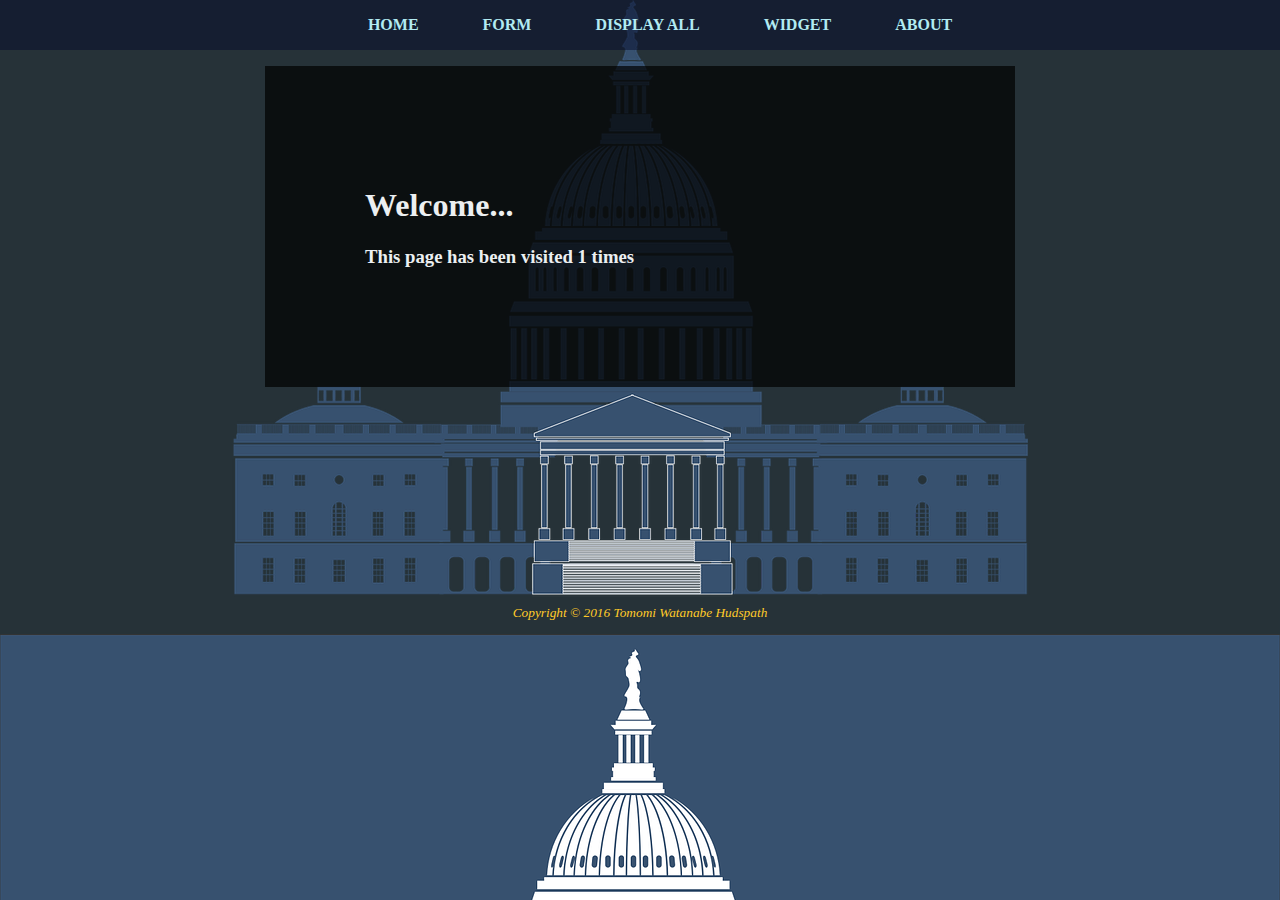
<file: voterReg/index.html>
<!--tomomiWH -->
<!DOCTYPE html>
<html xmlns="http://www.w3.org/1999/xhtml">
<head>
    <title>Welcome</title>
    <link href="styles/styles.css" rel="stylesheet" />
</head>
<body onload="getVisits()" >
        <nav>
                <a href="index.html">HOME</a>
                <a href="form.html">FORM</a>
                <a href="leads.html">DISPLAY ALL</a>
                <a href="widget.html">WIDGET</a>
                <a href="aboutme.html">ABOUT</a>
        </nav>
    <p>
    </p>

    <div id="DivIndex">
        <h1>Welcome...</h1>
        <h3><span id="SpanShowCookieCounter"></span></h3>
    </div>
    <p></p>

    <div id="DivFooter">
        <footer class="center fontyellow"><small><i>Copyright &copy; 2016 Tomomi Watanabe Hudspath</i></small></footer>
    </div>


    <script src="scripts/jquery-3.1.1.min.js"></script>
    <script src="scripts/scripts.js"></script>
</body>
</html>
</file>
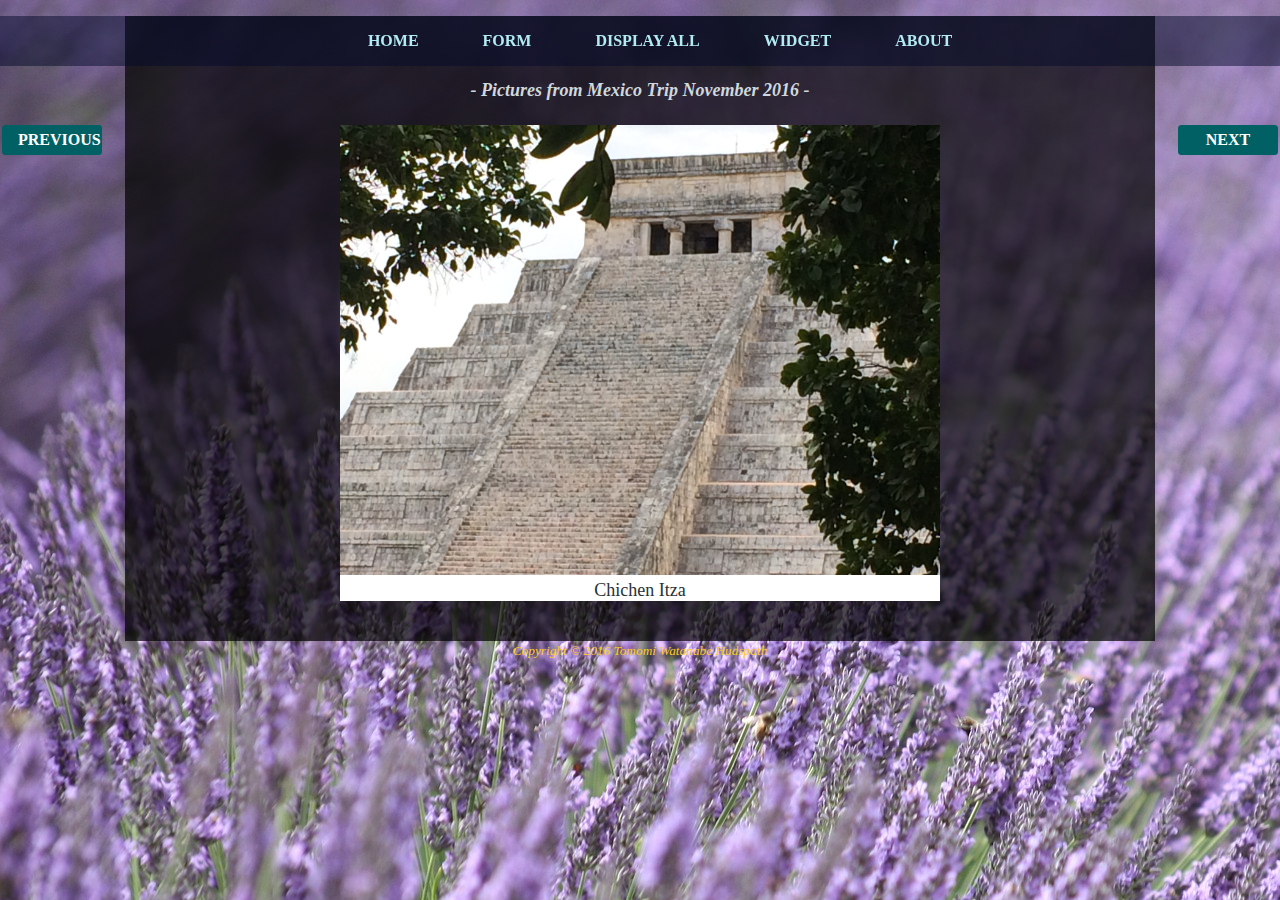
<file: voterReg/aboutme.html>
<!DOCTYPE html>
<html xmlns="http://www.w3.org/1999/xhtml">
<head>
    <title>About You</title>
    <link href="styles/styles.css" rel="stylesheet" />
</head>
<body class="backimg">
    <nav class="posfixed">
        <a href="index.html">HOME</a>
        <a href="form.html">FORM</a>
        <a href="leads.html">DISPLAY ALL</a>
        <a href="widget.html">WIDGET</a>
        <a href="aboutme.html">ABOUT</a>

    </nav>

    <p></p>

    <div id="DivAboutMe">

        <h4 class="center italic fontimgh">- Pictures from Mexico Trip November 2016 -</h4>
        <section>
            <button class="next btn">NEXT</button>
            <button class="prev btn">PREVIOUS</button>
            <div class="container">
                <div style="display:inline-block">
                    <img src="img/imgPyramid.JPG"   width="225" height="168" />Chichen Itza
                </div>
                <div >
                    <img src="img/imgBallGameCourt.JPG" width="225" height="168" />Ball Game Court
                </div>
                <div >
                    <img src="img/imgDayOfDead.jpg" width="225" height="168" />Day of the Dead
                </div>
                <div >
                    <img src="img/imgIslaMujeres.JPG" width="225" height="168"/>Isla Mujeres
                </div>

                <div >
                    <img src="img/imgSkyPalmTree.JPG" width="225" height="168" />It is sunny every day...
                </div>
                <div >
                    <img src="img/imgSwingBarBeachYoga.JPG" width="225" height="168"/>Swing Bar and Yoga at the Beach
                </div>

                <div >
                    <img src="img/imgOceanView.JPG" width="225" height="168"/>Caribbean Sea
                </div>
                <div>
                    <img src="img/imgDolphineBeach.JPG" width="225" height="168" />Dolphin Beach
                </div>
            </div>
        </section>
    </div>

    <footer class="center fontyellow"><small><i>Copyright &copy; 2016 Tomomi Watanabe Hudspath</i></small></footer>
    <script src="scripts/jquery-3.1.1.min.js"></script>
    <script src="scripts/scripts.js"></script>
</body>
</html>
</file>
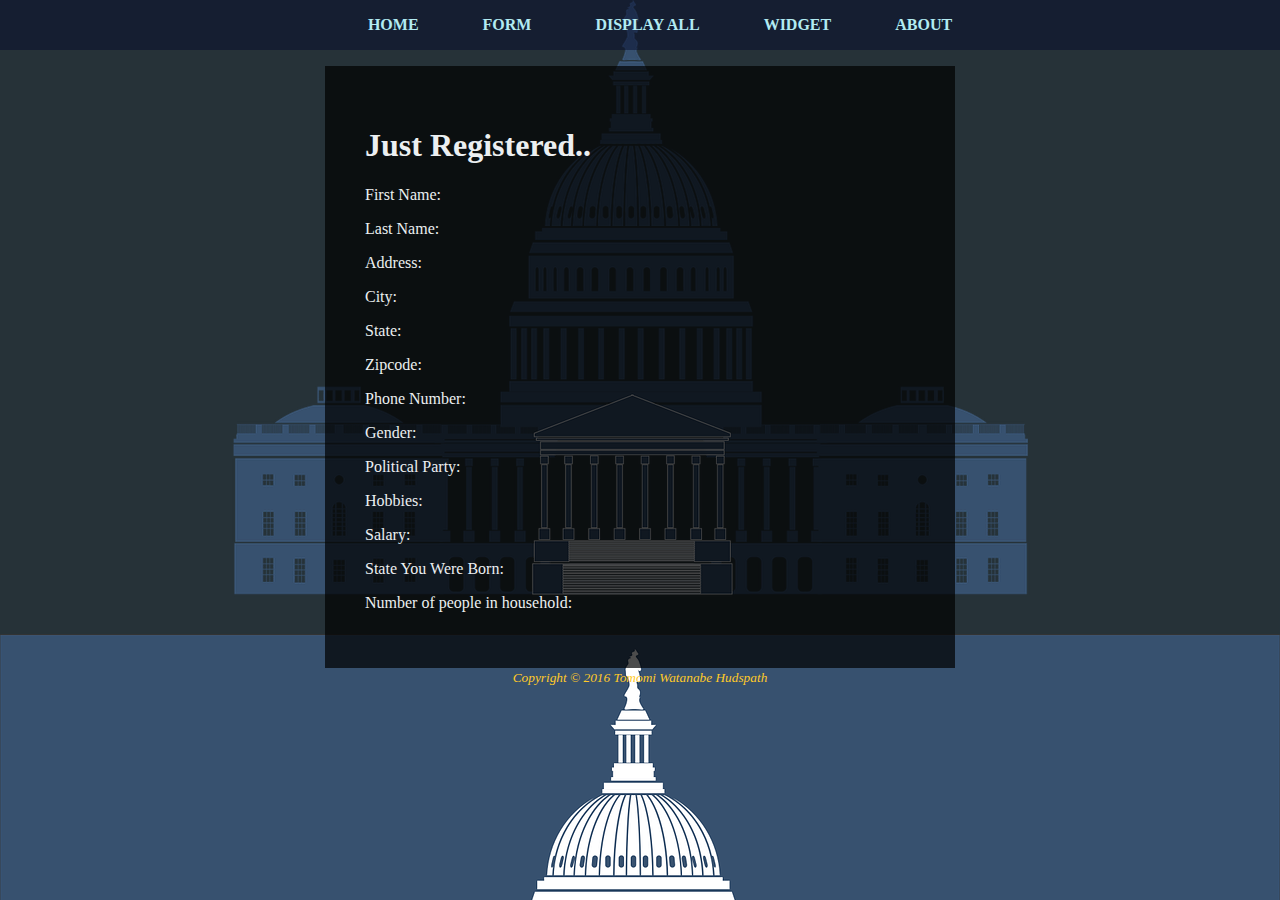
<file: voterReg/results.html>
<!--tomomiWH  -->
<!DOCTYPE html>
<html xmlns="http://www.w3.org/1999/xhtml">
<head>
    <title>Form Results</title>
    <link href="styles/styles.css" rel="stylesheet" />
</head>
<body onload="GetResults()">
    <nav>
        <a href="index.html">HOME</a>
        <a href="form.html">FORM</a>
        <a href="leads.html">DISPLAY ALL</a>
        <a href="widget.html">WIDGET</a>
        <a href="aboutme.html">ABOUT</a>
    </nav>
    <p>
    </p>

    <div id="DivURLResult" >
        <h1>Just Registered..</h1>
        <p>
            First Name:
            <span id="SpanFirstName"></span>
        </p>
        <p>
            Last Name:
            <span id="SpanLastName"></span>
        </p>
        <p>
            Address:
            <span id="SpanAddress"></span>
        </p>
        <p>
            City:
            <span id="SpanCity"></span>
        </p>
        <p>
            State:
            <span id="SpanState"></span>
        </p>
        <p>
            Zipcode:
            <span id="SpanZipcode"></span>
        </p>
        <p>
            Phone Number:
            <span id="SpanPhone"></span>
        </p>
        <p>
            Gender:
            <span id="SpanGender"></span>
        <p>
            Political Party:
            <span id="SpanParty"></span>
        </p>
        <p>
            Hobbies:
            <span id="SpanHobbies"></span>
        </p>
        <p>
            Salary:
            <span id="SpanSalary"></span>
        </p>

        <p>
            State You Were Born:
            <span id="SpanBornState"></span>
        </p>

        <p>
            Number of people in household:
            <span id="SpanHousehold"></span>
        </p>
    </div>

    <footer class="center fontyellow"><small><i>Copyright &copy; 2016 Tomomi Watanabe Hudspath</i></small></footer>

    <script src="scripts/jquery-3.1.1.min.js"></script>
    <script src="scripts/scripts.js"></script>
    <script>

    </script>

</body>
</html>
</file>
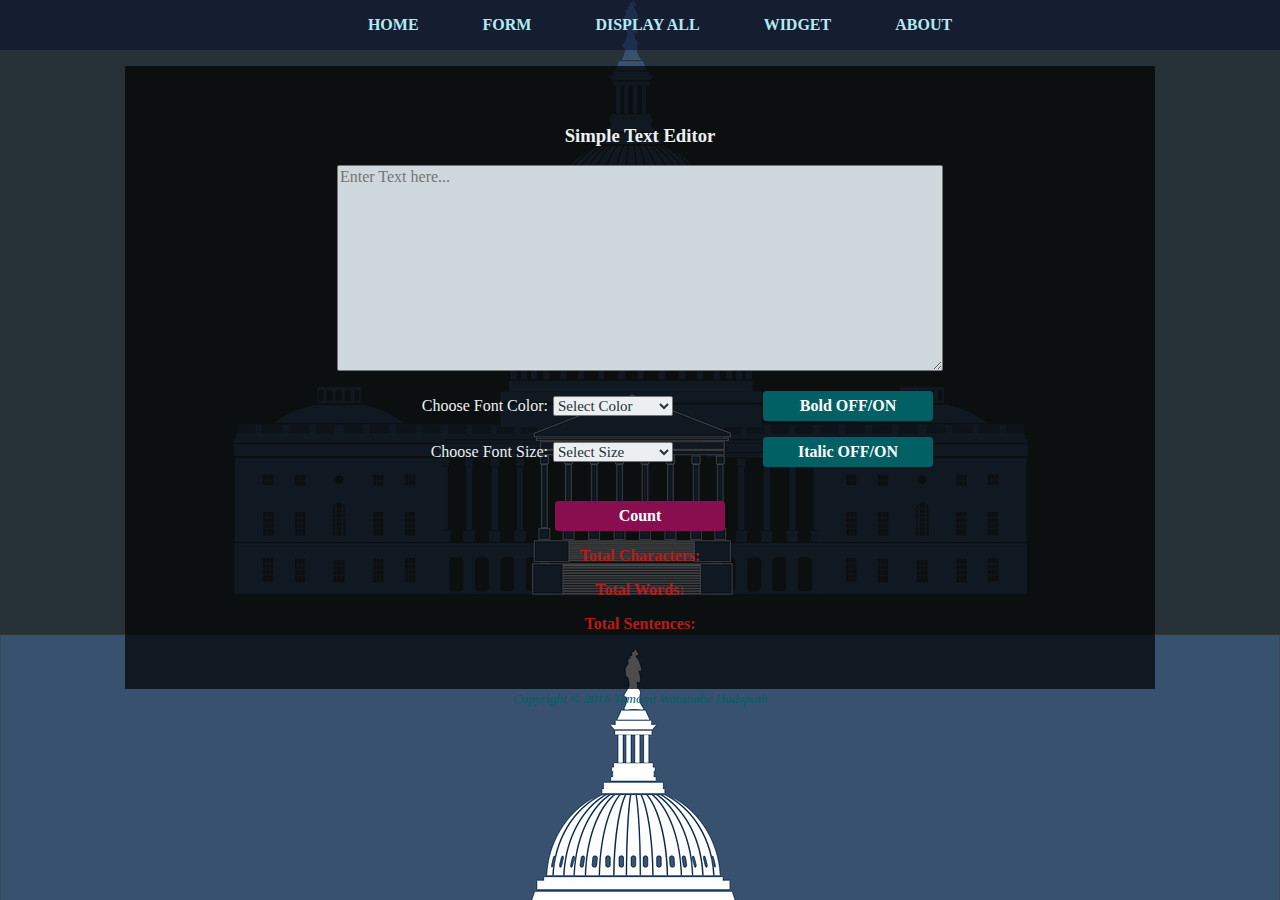
<file: voterReg/widget.html>
<!--tomomiWH  -->
<!DOCTYPE html>
<html xmlns="http://www.w3.org/1999/xhtml">
<head>
    <title>Widget</title>
    <link href="styles/styles.css" rel="stylesheet" />
</head>
<body>
    <nav>
        <a href="index.html">HOME</a>
        <a href="form.html">FORM</a>
        <a href="leads.html">DISPLAY ALL</a>
        <a href="widget.html">WIDGET</a>
        <a href="aboutme.html">ABOUT</a>

    </nav>
    <p></p>

    <div id="DivWidget" class="center">
        <h3>Simple Text Editor</h3>
        <textarea id="TXTArea" rows="10" cols="90" placeholder="Enter Text here..."></textarea>
        <br />
        <p></p>
        <!-- DropDown for Color -->
        <label for="fontcolor" class="longlabel">Choose Font Color:</label>
        <select id="DDColor" name="color" onclick="changeColor()">
            <option value="">Select Color</option>
            <option value="Red">Red</option>
            <option value="White">White</option>
            <option value="Green">Green</option>
            <option value="Black">Black</option>
            <option value="Blue ">Blue</option>
            <option value="Pink">Pink</option>
        </select>
        <label for="shortspace"class="shortlabel" value=""></label>

        <!-- Button for Bold Onn/Off -->
        <input type="button" id="BtnBold" class="greenButton" value="Bold OFF/ON" onclick="Bold()" />
        <p></p>

        <!-- DropDown for FontSize -->
        <label for="fontsize" class="longlabel">Choose Font Size:</label>
        <select id="DDSize" name="size" onclick="changeSize()">
            <option value="">Select Size</option>
            <option value="small">small</option>
            <option value="medium">medium</option>
            <option value="x-large">x-large</option>
        </select>
        <label for="shortspace" class="shortlabel" value=""></label>

        <!-- Button Italic Off/On -->
        <input type="button" id="BtnItalic" class="greenButton" value="Italic OFF/ON" onclick="Italic()" />
     <br />
        <p></p>
        <br />
        <!-- Count Button -->
        <input type="button" id="BtnCount" class="pinkButton" value="Count" onclick="countText()" />
        <p class="bold fontmedium spanfont">
            Total Characters:
            <span id="SpanCharResult" class="bold fontmedium fontwhite"></span>
        </p>
        <p class="bold fontmedium spanfont">
            Total Words:
            <span id="SpanWordResult" class="bold fontmedium fontwhite"></span>
        </p>
        <p class="bold fontmedium spanfont">
            Total Sentences:
            <span id="SpanSentenceResult" class="bold fontmedium fontwhite"></span>
        </p>


    </div>



    <footer class="center fontcyan"><small><i>Copyright &copy; 2016 Tomomi Watanabe Hudspath</i></small></footer>


    <script src="scripts/jquery-3.1.1.min.js"></script>
    <script src="scripts/scripts.js"></script>
</body>
</html>
</file>
<file: voterReg/styles/styles.css>
/*styles.css   tomomiWH*/

/*For all pages*/
body {
    background-color: #263238;
    font-family: 'Century Gothic', Century, Tahoma;
    /*font: #eceff1;*/
    background-image: url('../img/capitol.png');
    margin: 0;
    padding: 0;
}

nav {
    /*position: fixed;*/
    width: 100%;
    height: 50px;
    background-color: rgba(4, 9, 42, 0.50);
    z-index: 99;
    text-align: center;
    font-weight: bold;
}

    nav a {
        text-decoration: none;
        /*color: #cfd8dc;*/
        /*color:#006064;*/
        color: #b2ebf2;
        margin-left: 40px;
        line-height: 50px;
        padding: 15px 10px 15px 10px;
    }

        nav a:hover {
            color: #ffca28;
            padding: 15px 10px 15px 10px;
            background-color: #616161;
        }


input[type=button], input[type=submit], input[type=reset] {
    color: white;
    font-size: 16px;
    font-family: 'Century Gothic', Century, Tahoma;
    font-weight: bold;
    background-color: #ff5722;
    border: 1px solid #ff5722;
    padding: 3px 15px 3px 15px;
    border-radius: 3px;
    width: 170px;
    height: 30px;
    margin-left: auto;
    margin-right: auto;
    display: inline;
}

    input[type=button]:hover, input[type=submit]:hover, input[type=reset]:hover {
        color: white;
        background-color: #b71c1c;
        border: 1px solid #b71c1c;
    }



.btn {
    color: white;
    background-color: #006064;
    border: 1px solid #006064;
    font-size: 16px;
    font-family: 'Century Gothic', Century, Tahoma;
    font-weight: bold;
    padding: 3px 15px 3px 15px;
    border-radius: 3px;
    width: 100px;
    height: 30px;
    margin-left: auto;
    margin-right: auto;
    display: inline;
}

    .btn:hover {
        color: white;
        background-color: #00b8d4;
        border: 1px solid #00b8d4;
    }



/*First Page*/
#DivIndex {
    width: 550px;

    padding: 100px;
    margin: 0 auto;
    background-color: rgba(0, 0, 0, 0.70);
    color: #eceff1;
}

#DivFooter{
    padding-top: 200px;
}

/*Second Page Regitration Form*/
#DivForm {
    width: 550px;
    padding: 40px;
    margin: 0 auto;
    background-color: rgba(0, 0, 0, 0.70);
    color: #eceff1;
}

label {
    display: inline-block;
    vertical-align: baseline;
    width: 125px;
    font-family: 'Century Gothic', Century, Tahoma;
    font-size: 16px;
    text-align: right;
    /*cursor: pointer;*/
    padding: 10px;
}

.longlabel {
    width: 200px;
    padding: 1px;
    cursor: pointer;
    text-align: right;
}

.mediumlable {
    width: 125px;
    cursor: pointer;
    padding: 1px;
    text-align: right;
}

.shortlabel {
    /*display: inline-block;
    vertical-align: baseline;*/
    width: 80px;
    cursor: pointer;
    padding: 1px;
    text-align: right;
}

.minilabel {
    width: 50px;
    cursor: pointer;
    padding: 1px;
    text-align: right;
}


.tbMedium {
    width: 280px;
    font-family: 'Century Gothic', Century, Tahoma;
    font-size: 15px;
    text-align: left;
    border-radius: 2px;
    background-color: #eceff1;
}

.tbShort {
    width: 120px;
    height: 20px;
    font-family: 'Century Gothic', Century, Tahoma;
    font-size: 15px;
    text-align: right;
    border-radius: 3px;
    background-color: #eceff1;
    color: navy;
}





/*Second Page Registration Form Select Dropdown*/
#DDState, #DDStateBorn, #DDHouseholds {
    width: 285px;
    font-family: 'Century Gothic', Century, Tahoma;
    font-size: 15px;
    text-align: left;
    border-radius: 2px;
    background-color: #eceff1;
    color: #263238;
}


/*Second Page Errors and Messages*/
.noregister {
    color: #3e2723;
    font-family: 'Lucida Handwriting', 'Lucida Calligraphy', 'Segoe Script';
}

.error {
    color: coral;
    font-family: 'Lucida Handwriting', 'Lucida Calligraphy', 'Segoe Script';
    display: none;
}

.add {
    color: dodgerblue;
    font-family: 'Lucida Handwriting', 'Lucida Calligraphy', 'Segoe Script';
    display: none;
}

/*Third Page URL Var*/
#DivURLResult {
    width: 550px;
    padding: 40px;
    margin: 0 auto;
    background-color: rgba(0, 0, 0, 0.70);
    color: #eceff1;
}


/*Fourth Page ALl Display Result*/

#DivAllRecords {
    width: 1250px;
    padding: 40px;
    margin: 0 auto;
    background-color: rgba(0, 0, 0, 0.70);
    color: #eceff1;
}

label {
    display: inline-block;
    margin: 0 auto;
    text-align: right;
    /*float: none;*/
    cursor: pointer;
}

table {
    border: 1px solid;
    border-radius: 2px;
    margin: auto;
    width: 100%;
}

td, th {
    /*border-style: none;*/
    /*padding: 0.5em;*/
    font-family: 'Century Gothic', Century, Tahoma;
}

tr {
    background-color: #006064;
}

caption {
    font-family: 'Century Gothic', Century, Tahoma;
    font-weight: bold;
    font-size: 1.2em;
    padding-bottom: 0.5em;
}

tr:nth-of-type(even) {
    background-color: black;
}


/*Fifth Page Widget*/
#DivWidget {
    width: 950px;
    padding: 40px;
    margin: 0 auto;
    background-color: rgba(0, 0, 0, 0.70);
    color: #eceff1;
}

textarea {
    font-family: 'Century Gothic', Century, Tahoma;
    font-size: 16px;
    background-color: #cfd8dc;
    border-radius: 2px;
    width: 600px;
    height: 200px;
}


#DDColor, #DDSize {
    width: 120px;
    font-family: 'Century Gothic', Century, Tahoma;
    font-size: 15px;
    text-align: left;
    border-radius: 2px;
    background-color: #eceff1;
    color: #263238;
}

input[type=button].pinkButton {
    color: white;
    background-color: #880e4f;
    border: 1px solid #880e4f;
}

    input[type=button].pinkButton:hover {
        color: white;
        background-color: #c51162;
        border: 1px solid #c51162;
    }

input[type=button].greenButton {
    color: white;
    background-color: #006064;
    border: 1px solid #006064;
}

    input[type=button].greenButton:hover {
        color: white;
        background-color: #00b8d4;
        border: 1px solid #00b8d4;
    }

/*class -- general use*/
.center {
    text-align: center;
}

.bold {
    font-weight: bold;
    font-size: 16px;
}

.fontgreen {
    color: #009688;
}

.fontred {
    color: #c62828;
}

.fontcyan {
    color: #006064;
}

.fontyellow {
    color: #ffca28;
}

.fontdeeporange {
    color: #ff5722;
}

.fontwhite {
    color: white;
}

.fontlightgray {
    color: #616161;
}

.fontimgh{
    color:#cfd8dc;
}


.spanfont {
    color: #b71c1c;
}

.fontmedium {
    font-size: 16px;
}

.posfixed {
    position: fixed;
}

.italic {
    font-style: italic;
}



/*About*/

body.backimg {
    font-family: 'Century Gothic', Century, Tahoma;
    background-image: url('../img/lavender.jpg');
    /*font: #eceff1;*/
    margin: 0;
    padding: 0;
    width: 100%;
    height: 100%;
    background-color: #ffebee;
    /*background-attachment: fixed;
    background-repeat: no-repeat;*/
}

#DivAboutMe {
    width: 950px;
    padding: 40px;
    margin: 0 auto;
    background-color: rgba(0, 0, 0, 0.70);
    color: #263238;
    font-size: 18px;
}


ul.pic {
    list-style-type: none;
}

li.picture {
    display: inline-block;
    width: 225px;
    padding-bottom: 10px;
    padding-top: 40px;
    margin: 20px 20px 20px 20px;
    background-color: rgba(0, 0, 0, 0);
    text-align: center;
    /*font-style: italic;*/
    font-family: 'Century Gothic', Century, Tahoma;
}

.container {
    max-width: 600px;
    background-color: black;
    margin: 0 auto;
    text-align: center;
    position: relative;
    transition: ease-in-out;

}

    .container div {
        background-color: white;
        width: 100%;
        display: inline-block;
        display: none;
        transition: ease-in-out;
    }

    .container img {
        width: 100%;
        height: auto;
    }

button {
    position: absolute;
}



.next {
    right: 2px;
}

.prev {
    left: 2px;
}

.imgdisplay {
    display: inline-block;
}



/*Last Page IMG About Me */
.backgroundimg {
    background-image: url('../img/cherry.jpg');
    background-attachment: fixed;
    background-repeat: no-repeat;
    background-position: center;
}



.lavender {
    background-image: url('../img/lavender.jpg');
}

.pyramid {
    background-image: url('../img/imgPyramid.JPG');
}

.rotateimg {
    transform: rotate(90deg);
}
</file>
